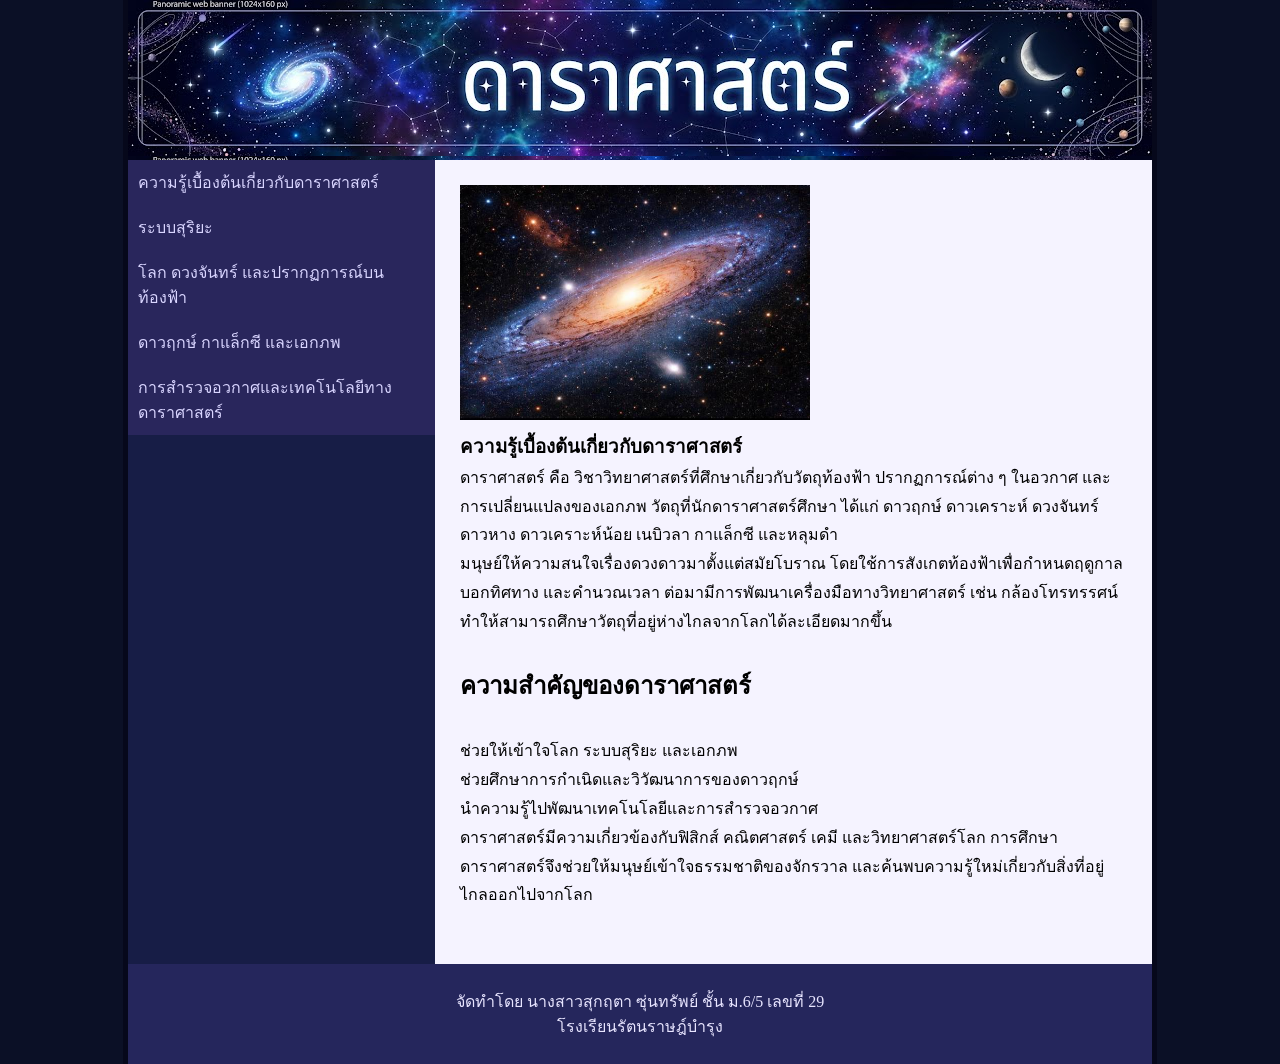
<file: index.html>
<!DOCTYPE html>
<html lang="th">
<head>
<link rel="stylesheet" href="mystyle.css">
<meta charset="utf-8">
<title>ความรู้เบื้องต้นเกี่ยวกับดาราศาสตร์</title>
</head>
<body>
<div class="container">
<header>
</header>
<section>
<nav>
<ul style="list-style-type:none;margin:0;padding:0;">
        <li><a href="index.html">ความรู้เบื้องต้นเกี่ยวกับดาราศาสตร์</a></li>
        <li><a href="p2.html">ระบบสุริยะ</a></li>
        <li><a href="p3.html">โลก ดวงจันทร์ และปรากฏการณ์บนท้องฟ้า</a></li>
        <li><a href="p4.html">ดาวฤกษ์ กาแล็กซี และเอกภพ</a></li>
        <li><a href="p5.html">การสำรวจอวกาศและเทคโนโลยีทางดาราศาสตร์</a></li>
      </ul>
</nav>
<article>
<img src="images/p1.jpg" style="width:350px;">

<h1>ความรู้เบื้องต้นเกี่ยวกับดาราศาสตร์</h1>

<p>
ดาราศาสตร์ คือ วิชาวิทยาศาสตร์ที่ศึกษาเกี่ยวกับวัตถุท้องฟ้า ปรากฏการณ์ต่าง ๆ ในอวกาศ และการเปลี่ยนแปลงของเอกภพ วัตถุที่นักดาราศาสตร์ศึกษา ได้แก่ ดาวฤกษ์ ดาวเคราะห์ ดวงจันทร์ ดาวหาง ดาวเคราะห์น้อย เนบิวลา กาแล็กซี และหลุมดำ
</p>

<p>
มนุษย์ให้ความสนใจเรื่องดวงดาวมาตั้งแต่สมัยโบราณ โดยใช้การสังเกตท้องฟ้าเพื่อกำหนดฤดูกาล บอกทิศทาง และคำนวณเวลา ต่อมามีการพัฒนาเครื่องมือทางวิทยาศาสตร์ เช่น กล้องโทรทรรศน์ ทำให้สามารถศึกษาวัตถุที่อยู่ห่างไกลจากโลกได้ละเอียดมากขึ้น
</p>

<br><h2>ความสำคัญของดาราศาสตร์</h2></br>

<p>
ช่วยให้เข้าใจโลก ระบบสุริยะ และเอกภพ
</p>

<p>
ช่วยศึกษาการกำเนิดและวิวัฒนาการของดาวฤกษ์
</p>

<p>
นำความรู้ไปพัฒนาเทคโนโลยีและการสำรวจอวกาศ
</p>

<p>
ดาราศาสตร์มีความเกี่ยวข้องกับฟิสิกส์ คณิตศาสตร์ เคมี และวิทยาศาสตร์โลก การศึกษาดาราศาสตร์จึงช่วยให้มนุษย์เข้าใจธรรมชาติของจักรวาล และค้นพบความรู้ใหม่เกี่ยวกับสิ่งที่อยู่ไกลออกไปจากโลก
</p></br>      
</article>
</section>
<footer>
<p>จัดทำโดย นางสาวสุกฤตา ซุ่นทรัพย์ ชั้น ม.6/5 เลขที่ 29<br>โรงเรียนรัตนราษฎ์บำรุง</p>
</footer>
</div>
</body>
</html>
</file>
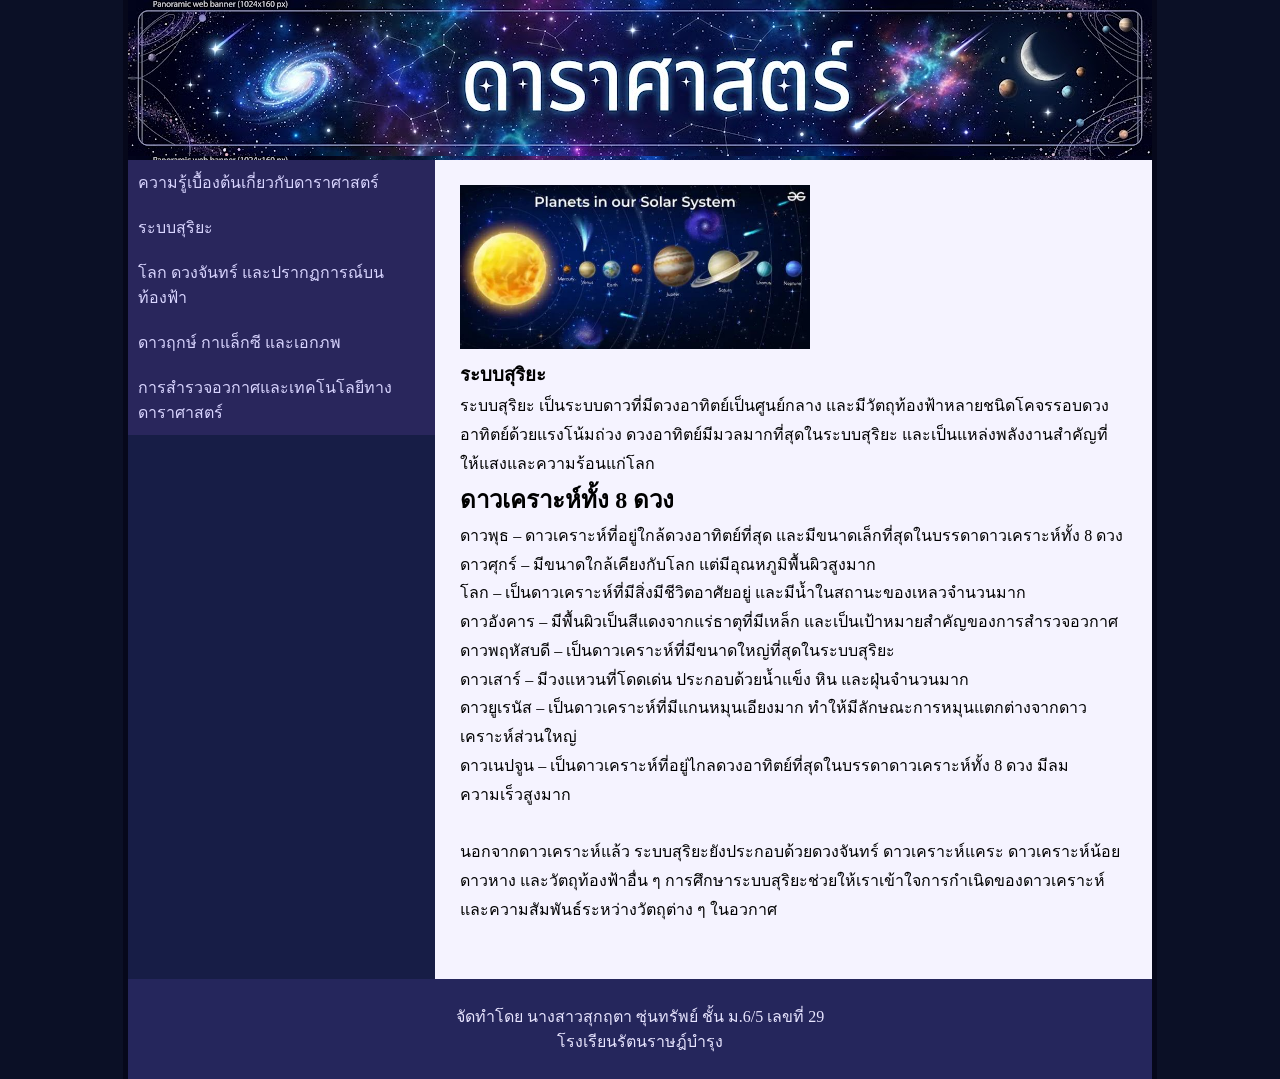
<file: p2.html>
<!DOCTYPE html>
<html lang="th">
<head>
<meta charset="utf-8">
<link rel="stylesheet" href="mystyle.css">
<title>ระบบสุริยะ</title>
<style>
*{
      box-sizing: border-box;
      margin: 0;}
</style>
</head>
<body>
<div class="container">
<header>
</header>
<section>
<nav>
<ul style="list-style-type:none;margin:0;padding:0;">
        <li><a href="index.html">ความรู้เบื้องต้นเกี่ยวกับดาราศาสตร์</a></li>
        <li><a href="p2.html">ระบบสุริยะ</a></li>
        <li><a href="p3.html">โลก ดวงจันทร์ และปรากฏการณ์บนท้องฟ้า</a></li>
        <li><a href="p4.html">ดาวฤกษ์ กาแล็กซี และเอกภพ</a></li>
        <li><a href="p5.html">การสำรวจอวกาศและเทคโนโลยีทางดาราศาสตร์</a></li>
      </ul>
</nav>
<article>
<img src="images/p2.jpg" style="width:350px;">
<h1>ระบบสุริยะ</h1>

<p>
ระบบสุริยะ เป็นระบบดาวที่มีดวงอาทิตย์เป็นศูนย์กลาง และมีวัตถุท้องฟ้าหลายชนิดโคจรรอบดวงอาทิตย์ด้วยแรงโน้มถ่วง ดวงอาทิตย์มีมวลมากที่สุดในระบบสุริยะ และเป็นแหล่งพลังงานสำคัญที่ให้แสงและความร้อนแก่โลก
</p>

<h2>ดาวเคราะห์ทั้ง 8 ดวง</h2>

<p>
ดาวพุธ – ดาวเคราะห์ที่อยู่ใกล้ดวงอาทิตย์ที่สุด และมีขนาดเล็กที่สุดในบรรดาดาวเคราะห์ทั้ง 8 ดวง
</p>

<p>
ดาวศุกร์ – มีขนาดใกล้เคียงกับโลก แต่มีอุณหภูมิพื้นผิวสูงมาก
</p>

<p>
โลก – เป็นดาวเคราะห์ที่มีสิ่งมีชีวิตอาศัยอยู่ และมีน้ำในสถานะของเหลวจำนวนมาก
</p>

<p>
ดาวอังคาร – มีพื้นผิวเป็นสีแดงจากแร่ธาตุที่มีเหล็ก และเป็นเป้าหมายสำคัญของการสำรวจอวกาศ
</p>

<p>
ดาวพฤหัสบดี – เป็นดาวเคราะห์ที่มีขนาดใหญ่ที่สุดในระบบสุริยะ
</p>

<p>
ดาวเสาร์ – มีวงแหวนที่โดดเด่น ประกอบด้วยน้ำแข็ง หิน และฝุ่นจำนวนมาก
</p>

<p>
ดาวยูเรนัส – เป็นดาวเคราะห์ที่มีแกนหมุนเอียงมาก ทำให้มีลักษณะการหมุนแตกต่างจากดาวเคราะห์ส่วนใหญ่
</p>

<p>
ดาวเนปจูน – เป็นดาวเคราะห์ที่อยู่ไกลดวงอาทิตย์ที่สุดในบรรดาดาวเคราะห์ทั้ง 8 ดวง มีลมความเร็วสูงมาก
</p>

<br><p>
นอกจากดาวเคราะห์แล้ว ระบบสุริยะยังประกอบด้วยดวงจันทร์ ดาวเคราะห์แคระ ดาวเคราะห์น้อย ดาวหาง และวัตถุท้องฟ้าอื่น ๆ การศึกษาระบบสุริยะช่วยให้เราเข้าใจการกำเนิดของดาวเคราะห์และความสัมพันธ์ระหว่างวัตถุต่าง ๆ ในอวกาศ
</p></br>
</article>
</section>
<footer>
<p>จัดทำโดย นางสาวสุกฤตา ซุ่นทรัพย์ ชั้น ม.6/5 เลขที่ 29<br>โรงเรียนรัตนราษฎ์บำรุง</p>
</footer>
</div>
</body>
</html>
</file>
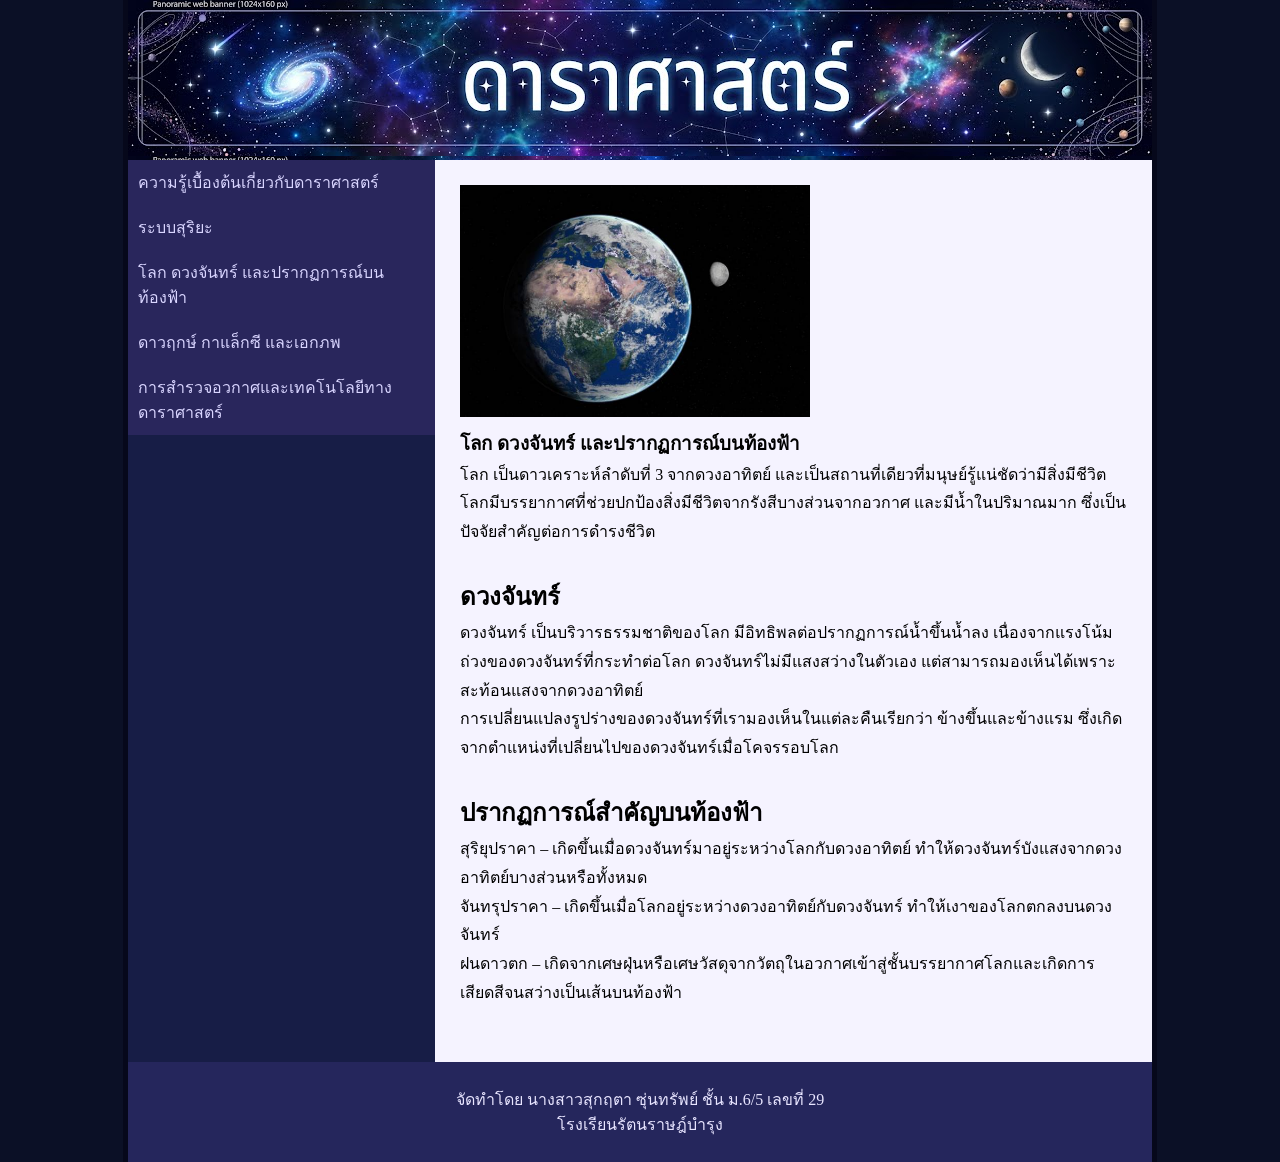
<file: p3.html>
<!DOCTYPE html>
<html lang="th">
<head>
<meta charset="utf-8">
<link rel="stylesheet" href="mystyle.css">
<title>โลก ดวงจันทร์ และปรากฏการณ์บนท้องฟ้า</title>
<style>
*{
            box-sizing: border-box;
            margin: 0;
        }</style>
</head>
<body>
<div class="container">
<header>
</header>
<section>
<nav>
<ul style="list-style-type:none;margin:0;padding:0;">
        <li><a href="index.html">ความรู้เบื้องต้นเกี่ยวกับดาราศาสตร์</a></li>
        <li><a href="p2.html">ระบบสุริยะ</a></li>
        <li><a href="p3.html">โลก ดวงจันทร์ และปรากฏการณ์บนท้องฟ้า</a></li>
        <li><a href="p4.html">ดาวฤกษ์ กาแล็กซี และเอกภพ</a></li>
        <li><a href="p5.html">การสำรวจอวกาศและเทคโนโลยีทางดาราศาสตร์</a></li>
      </ul>
</nav>
<article>
<img src="images/p3.jpg" style="width:350px;">
<h1>โลก ดวงจันทร์ และปรากฏการณ์บนท้องฟ้า</h1>

<p>
โลก เป็นดาวเคราะห์ลำดับที่ 3 จากดวงอาทิตย์ และเป็นสถานที่เดียวที่มนุษย์รู้แน่ชัดว่ามีสิ่งมีชีวิต โลกมีบรรยากาศที่ช่วยปกป้องสิ่งมีชีวิตจากรังสีบางส่วนจากอวกาศ และมีน้ำในปริมาณมาก ซึ่งเป็นปัจจัยสำคัญต่อการดำรงชีวิต
</p></br>

<h2>ดวงจันทร์</h2>

<p>
ดวงจันทร์ เป็นบริวารธรรมชาติของโลก มีอิทธิพลต่อปรากฏการณ์น้ำขึ้นน้ำลง เนื่องจากแรงโน้มถ่วงของดวงจันทร์ที่กระทำต่อโลก ดวงจันทร์ไม่มีแสงสว่างในตัวเอง แต่สามารถมองเห็นได้เพราะสะท้อนแสงจากดวงอาทิตย์
</p>

<p>
การเปลี่ยนแปลงรูปร่างของดวงจันทร์ที่เรามองเห็นในแต่ละคืนเรียกว่า ข้างขึ้นและข้างแรม ซึ่งเกิดจากตำแหน่งที่เปลี่ยนไปของดวงจันทร์เมื่อโคจรรอบโลก
</p></br>

<h2>ปรากฏการณ์สำคัญบนท้องฟ้า</h2>

<p>
สุริยุปราคา – เกิดขึ้นเมื่อดวงจันทร์มาอยู่ระหว่างโลกกับดวงอาทิตย์ ทำให้ดวงจันทร์บังแสงจากดวงอาทิตย์บางส่วนหรือทั้งหมด
</p>

<p>
จันทรุปราคา – เกิดขึ้นเมื่อโลกอยู่ระหว่างดวงอาทิตย์กับดวงจันทร์ ทำให้เงาของโลกตกลงบนดวงจันทร์
</p>

<p>
ฝนดาวตก – เกิดจากเศษฝุ่นหรือเศษวัสดุจากวัตถุในอวกาศเข้าสู่ชั้นบรรยากาศโลกและเกิดการเสียดสีจนสว่างเป็นเส้นบนท้องฟ้า
</p></br>
</article>
</section>
<footer>
<p>จัดทำโดย นางสาวสุกฤตา ซุ่นทรัพย์ ชั้น ม.6/5 เลขที่ 29<br>โรงเรียนรัตนราษฎ์บำรุง</p>
</footer>
</div>
</body>
</html>
</file>
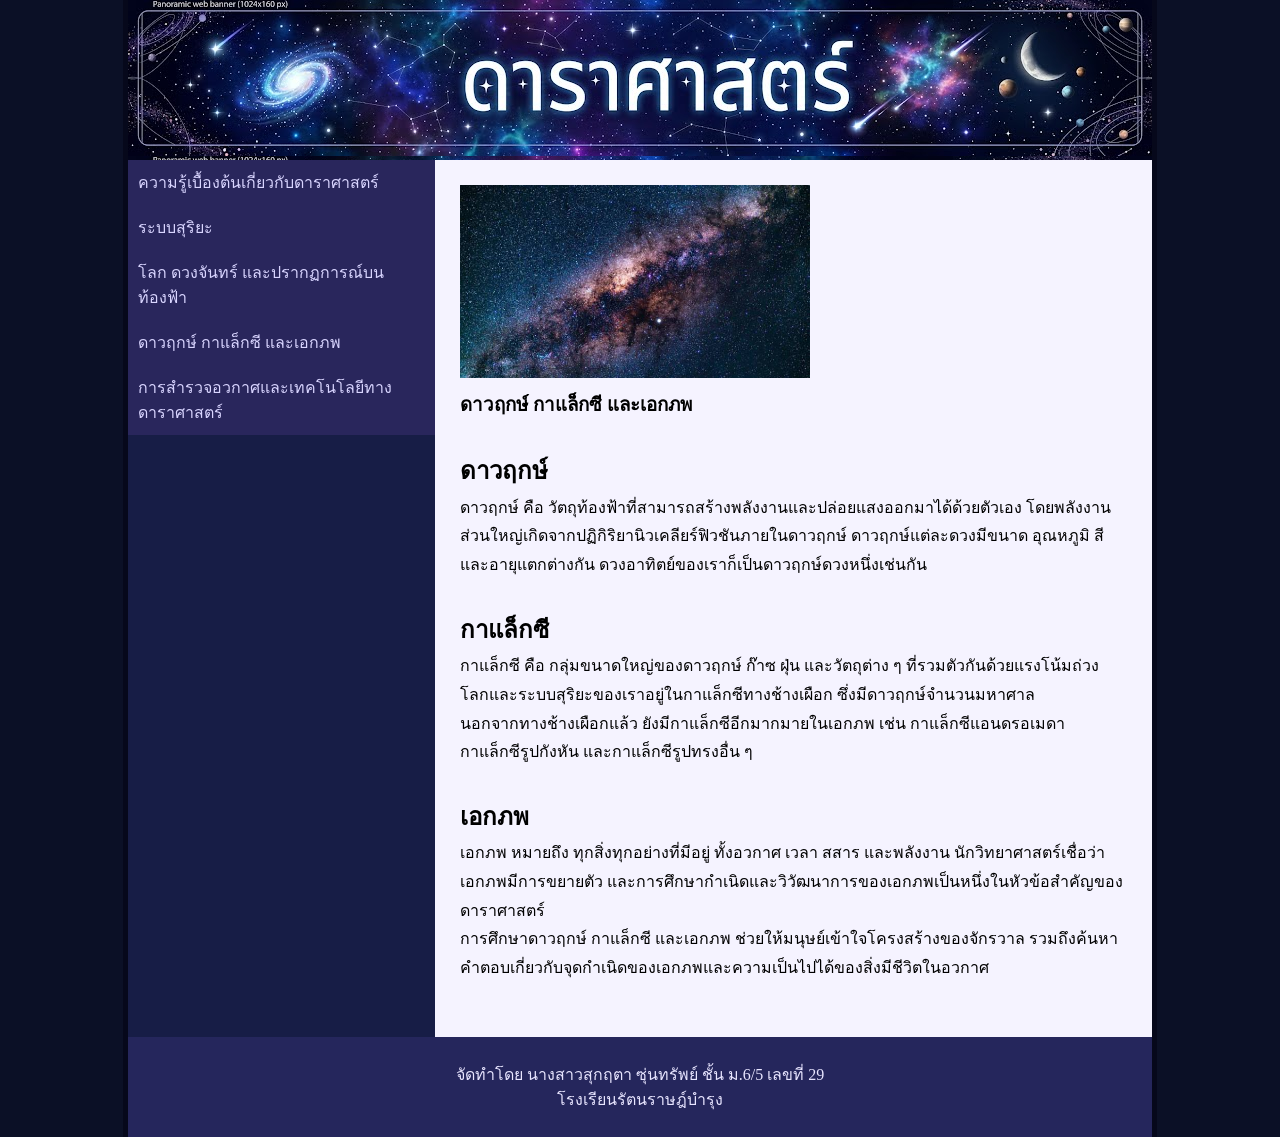
<file: p4.html>
<!DOCTYPE html>
<html lang="th">
<head>
<meta charset="utf-8">
<link rel="stylesheet" href="mystyle.css">
<title>ดาวฤกษ์ กาแล็กซี และเอกภพ</title>
<style>
*{
            box-sizing: border-box;
            margin: 0;
        }</style>
</head>
<body>
<div class="container">
<header>
</header>
<section>
<nav>
<ul style="list-style-type:none;margin:0;padding:0;">
        <li><a href="index.html">ความรู้เบื้องต้นเกี่ยวกับดาราศาสตร์</a></li>
        <li><a href="p2.html">ระบบสุริยะ</a></li>
        <li><a href="p3.html">โลก ดวงจันทร์ และปรากฏการณ์บนท้องฟ้า</a></li>
        <li><a href="p4.html">ดาวฤกษ์ กาแล็กซี และเอกภพ</a></li>
        <li><a href="p5.html">การสำรวจอวกาศและเทคโนโลยีทางดาราศาสตร์</a></li>
      </ul>

</nav>
<article>
<img src="images/p4.jpg" style="width:350px;">
<br><h1>ดาวฤกษ์ กาแล็กซี และเอกภพ</h1></br>

<h2>ดาวฤกษ์</h2>

<p>
ดาวฤกษ์ คือ วัตถุท้องฟ้าที่สามารถสร้างพลังงานและปล่อยแสงออกมาได้ด้วยตัวเอง โดยพลังงานส่วนใหญ่เกิดจากปฏิกิริยานิวเคลียร์ฟิวชันภายในดาวฤกษ์ ดาวฤกษ์แต่ละดวงมีขนาด อุณหภูมิ สี และอายุแตกต่างกัน ดวงอาทิตย์ของเราก็เป็นดาวฤกษ์ดวงหนึ่งเช่นกัน
</p></br>

<h2>กาแล็กซี</h2>

<p>
กาแล็กซี คือ กลุ่มขนาดใหญ่ของดาวฤกษ์ ก๊าซ ฝุ่น และวัตถุต่าง ๆ ที่รวมตัวกันด้วยแรงโน้มถ่วง โลกและระบบสุริยะของเราอยู่ในกาแล็กซีทางช้างเผือก ซึ่งมีดาวฤกษ์จำนวนมหาศาล
</p>

<p>
นอกจากทางช้างเผือกแล้ว ยังมีกาแล็กซีอีกมากมายในเอกภพ เช่น กาแล็กซีแอนดรอเมดา กาแล็กซีรูปกังหัน และกาแล็กซีรูปทรงอื่น ๆ
</p></br>

<h2>เอกภพ</h2>

<p>
เอกภพ หมายถึง ทุกสิ่งทุกอย่างที่มีอยู่ ทั้งอวกาศ เวลา สสาร และพลังงาน นักวิทยาศาสตร์เชื่อว่าเอกภพมีการขยายตัว และการศึกษากำเนิดและวิวัฒนาการของเอกภพเป็นหนึ่งในหัวข้อสำคัญของดาราศาสตร์
</p>

<p>
การศึกษาดาวฤกษ์ กาแล็กซี และเอกภพ ช่วยให้มนุษย์เข้าใจโครงสร้างของจักรวาล รวมถึงค้นหาคำตอบเกี่ยวกับจุดกำเนิดของเอกภพและความเป็นไปได้ของสิ่งมีชีวิตในอวกาศ
</p></br>
</article>
</section>
<footer>
<p>จัดทำโดย นางสาวสุกฤตา ซุ่นทรัพย์ ชั้น ม.6/5 เลขที่ 29<br>โรงเรียนรัตนราษฎ์บำรุง</p>
</footer>
</div>
</body>
</html>
</file>
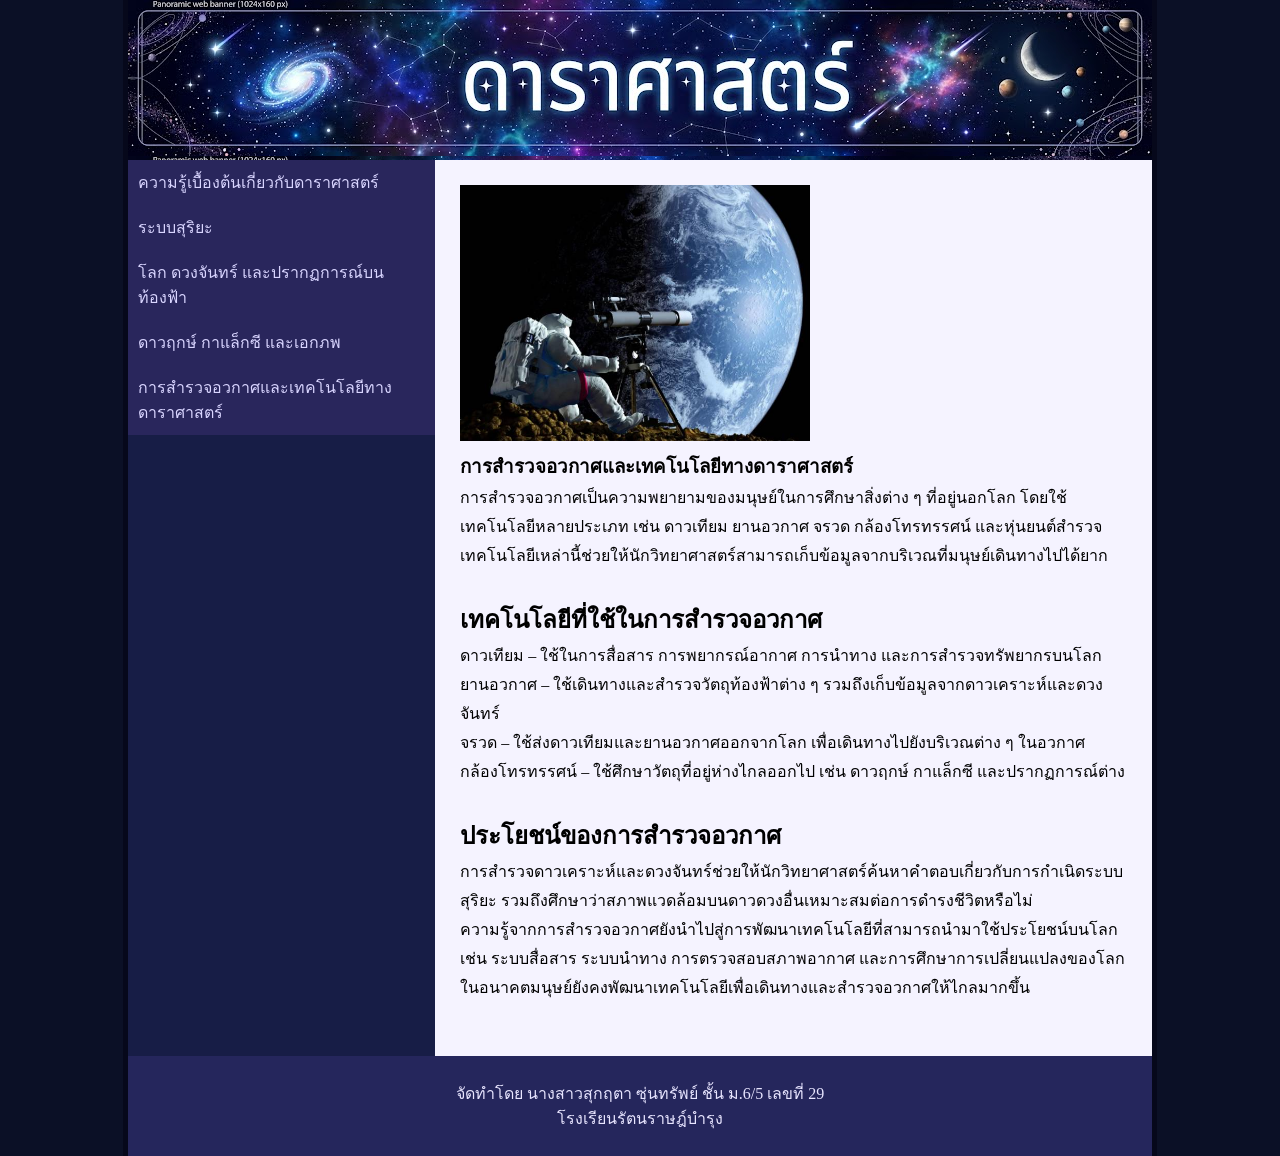
<file: p5.html>
<!DOCTYPE html>
<html lang="th">
<head>
<meta charset="utf-8">
<link rel="stylesheet" href="mystyle.css">
<title>การสำรวจอวกาศและเทคโนโลยีทางดาราศาสตร์</title>
<style>
*{
            box-sizing: border-box;
            margin: 0;
        }</style>
</head>
<body>
<div class="container">
<header>
</header>
<section>
<nav>
<ul style="list-style-type:none;margin:0;padding:0;">
        <li><a href="index.html">ความรู้เบื้องต้นเกี่ยวกับดาราศาสตร์</a></li>
        <li><a href="p2.html">ระบบสุริยะ</a></li>
        <li><a href="p3.html">โลก ดวงจันทร์ และปรากฏการณ์บนท้องฟ้า</a></li>
        <li><a href="p4.html">ดาวฤกษ์ กาแล็กซี และเอกภพ</a></li>
        <li><a href="p5.html">การสำรวจอวกาศและเทคโนโลยีทางดาราศาสตร์</a></li>
      </ul>
</nav>
<article>
<img src="images/p5.jpg" style="width:350px;">
<h1>การสำรวจอวกาศและเทคโนโลยีทางดาราศาสตร์</h1>

<p>
การสำรวจอวกาศเป็นความพยายามของมนุษย์ในการศึกษาสิ่งต่าง ๆ ที่อยู่นอกโลก โดยใช้เทคโนโลยีหลายประเภท เช่น ดาวเทียม ยานอวกาศ จรวด กล้องโทรทรรศน์ และหุ่นยนต์สำรวจ เทคโนโลยีเหล่านี้ช่วยให้นักวิทยาศาสตร์สามารถเก็บข้อมูลจากบริเวณที่มนุษย์เดินทางไปได้ยาก
</p></br>

<h2>เทคโนโลยีที่ใช้ในการสำรวจอวกาศ</h2>

<p>
ดาวเทียม – ใช้ในการสื่อสาร การพยากรณ์อากาศ การนำทาง และการสำรวจทรัพยากรบนโลก
</p>

<p>
ยานอวกาศ – ใช้เดินทางและสำรวจวัตถุท้องฟ้าต่าง ๆ รวมถึงเก็บข้อมูลจากดาวเคราะห์และดวงจันทร์
</p>

<p>
จรวด – ใช้ส่งดาวเทียมและยานอวกาศออกจากโลก เพื่อเดินทางไปยังบริเวณต่าง ๆ ในอวกาศ
</p>

<p>
กล้องโทรทรรศน์ – ใช้ศึกษาวัตถุที่อยู่ห่างไกลออกไป เช่น ดาวฤกษ์ กาแล็กซี และปรากฏการณ์ต่าง
</p></br>

<h2>ประโยชน์ของการสำรวจอวกาศ</h2>

<p>
การสำรวจดาวเคราะห์และดวงจันทร์ช่วยให้นักวิทยาศาสตร์ค้นหาคำตอบเกี่ยวกับการกำเนิดระบบสุริยะ รวมถึงศึกษาว่าสภาพแวดล้อมบนดาวดวงอื่นเหมาะสมต่อการดำรงชีวิตหรือไม่
</p>

<p>
ความรู้จากการสำรวจอวกาศยังนำไปสู่การพัฒนาเทคโนโลยีที่สามารถนำมาใช้ประโยชน์บนโลก เช่น ระบบสื่อสาร ระบบนำทาง การตรวจสอบสภาพอากาศ และการศึกษาการเปลี่ยนแปลงของโลก ในอนาคตมนุษย์ยังคงพัฒนาเทคโนโลยีเพื่อเดินทางและสำรวจอวกาศให้ไกลมากขึ้น
</p></br>
</article>
</section>
<footer>
<p>จัดทำโดย นางสาวสุกฤตา ซุ่นทรัพย์ ชั้น ม.6/5 เลขที่ 29<br>โรงเรียนรัตนราษฎ์บำรุง</p>
</footer>
</div>
</body>
</html>
</file>
<file: mystyle.css>
* {
    box-sizing: border-box;
    margin: 0;
    padding: 0;
}

body {
    background-color: #0B1026;
}

.container {
    width: 1024px;
    margin: 0 auto;
    box-shadow:
        rgba(120, 100, 220, 0.25) 0px 0px 0px 1px inset,
        rgba(5, 8, 25, 0.85) 0px 0px 0px 5px;
}

header {
    background-image: url("images/header.jpg");
    height: 160px;
}

section {
    display: flex;
}

nav {
    background-color: #171D46;
    width: 30%;
}

article {
    background-color: #F5F3FF;
    width: 70%;
    padding: 25px;
    line-height: 1.8;
    min-height: 400px;
}

footer {
    background-color: #25265C;
    text-align: center;
    padding: 25px;
    color: #E8E5FF;
}

a:link {
    color: #D9D5FF;
    text-decoration: none;
    background-color: #29265C;
    display: block;
    width: 100%;
    padding: 10px;
}

a:visited {
    color: #D9D5FF;
}

a:hover {
    color: #FFFFFF;
    background-color: #6555C7;
}

a:active {
    color: #F0EDFF;
}
</file>
